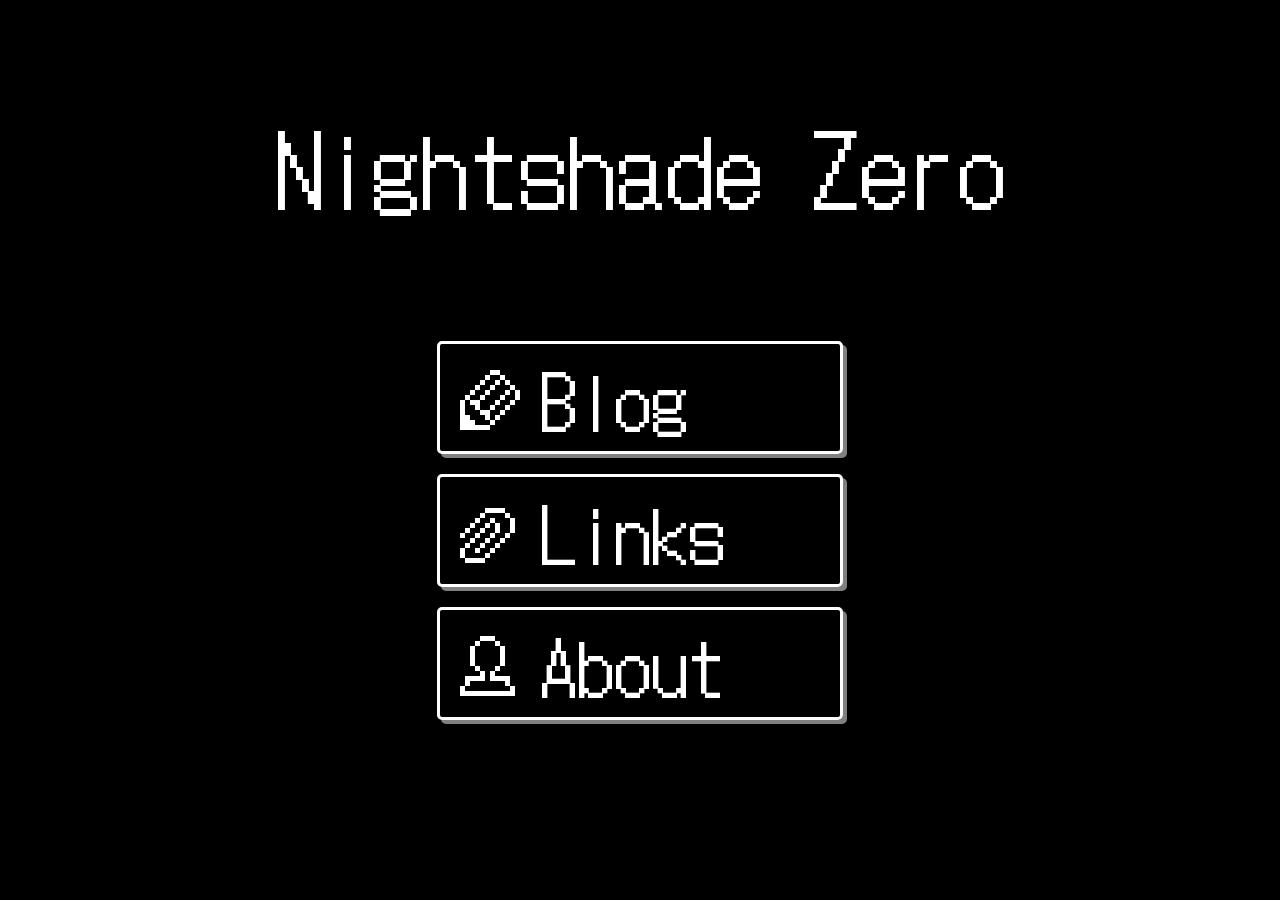
<file: index.html>
<!doctype html>
<html>
  <head>
    <title>NightshadeZero</title>
  	<link rel="preconnect" href="https://fonts.googleapis.com">
	  <link rel="preconnect" href="https://fonts.gstatic.com" crossorigin>
	  <link href="https://fonts.googleapis.com/css2?family=DotGothic16&display=swap" rel="stylesheet">
	  <link rel="stylesheet" href="style.css">
  </head>
  <body>
    <header class="front-title">
      <p>Nightshade Zero</p>
    </header>
      <div class="frontnav">
        <a href="./blog/blog.html"><div class="front-link"><img src="Icons/Pencil.png" height="60px">Blog</div></a>
        <a href="links.html"><div class="front-link"><img src="Icons/paperclip.png" height="60px">Links</div></a>
        <a href="about.html"><div class="front-link"><img src="Icons/person.png" height="60px">About</div></a>
      </div>
  </body>
</html>
</file>
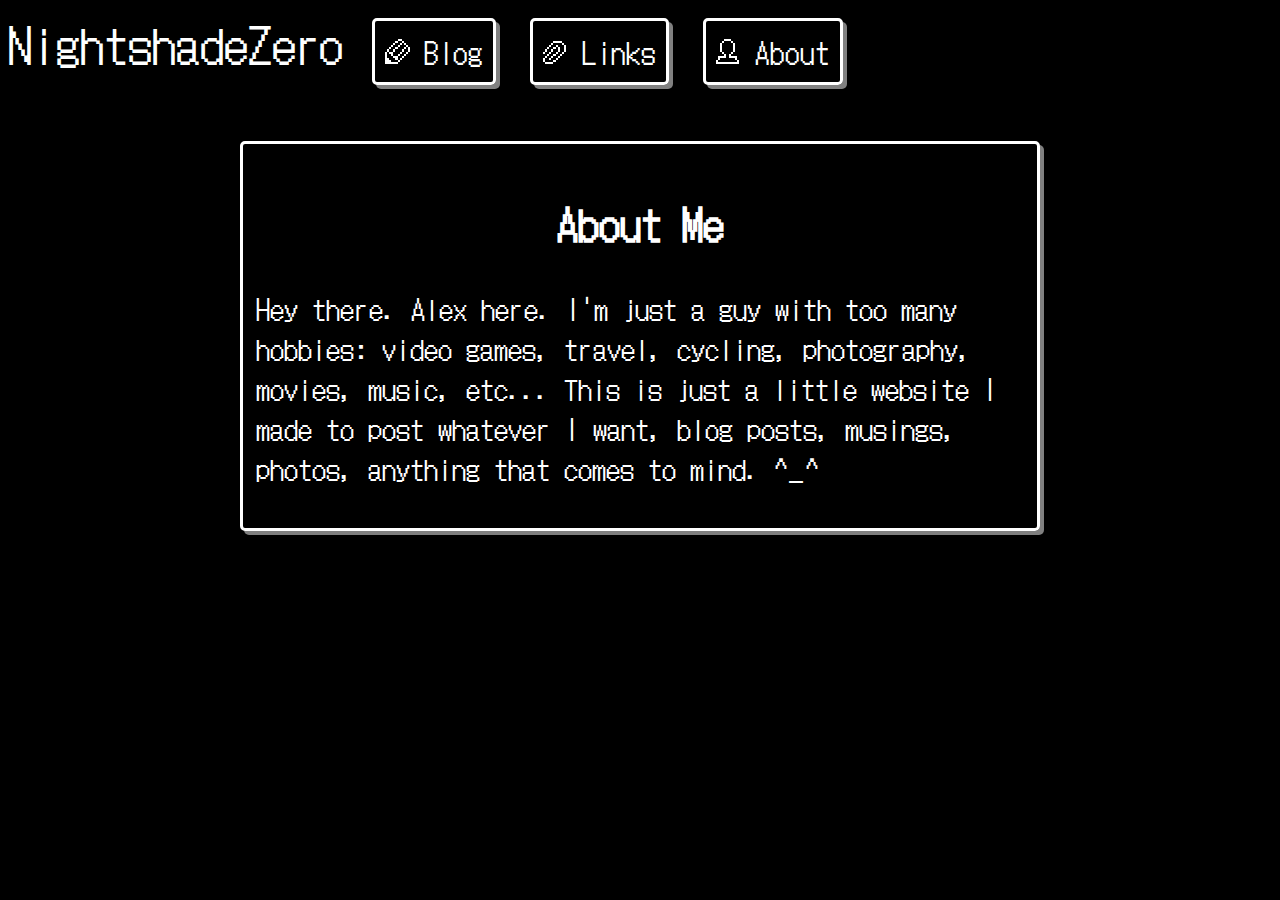
<file: about.html>
<!DOCTYPE html>
<html>
  <head>
    <title>About</title>
    <link rel="preconnect" href="https://fonts.googleapis.com">
    <link rel="preconnect" href="https://fonts.gstatic.com" crossorigin>
    <link href="https://fonts.googleapis.com/css2?family=DotGothic16&display=swap" rel="stylesheet">
    <link rel="stylesheet" href="style.css">

  </head>
  <body>
    <nav>
      <a href="/index.html">NightshadeZero</a>
      <a class="navlink" href="blog/blog.html"><img src="Icons/Pencil.png" height="25px"> Blog</a>
      <a class="navlink" href="links.html"><img src="Icons/paperclip.png" height="25px"> Links</a>
      <a class="navlink" href="about.html"><img src="Icons/person.png" height="25px"> About</a>
    </nav>
      <article class="blog-post">
        <h2>About Me</h2>
        <p>Hey there. Alex here. I'm just a guy with too many hobbies: video games, travel, cycling, photography, movies, music, etc... This is just a little website I made to post whatever I want, blog posts, musings, photos, anything that comes to mind. ^_^</p>
      </article>
  </body>
</html>
</file>
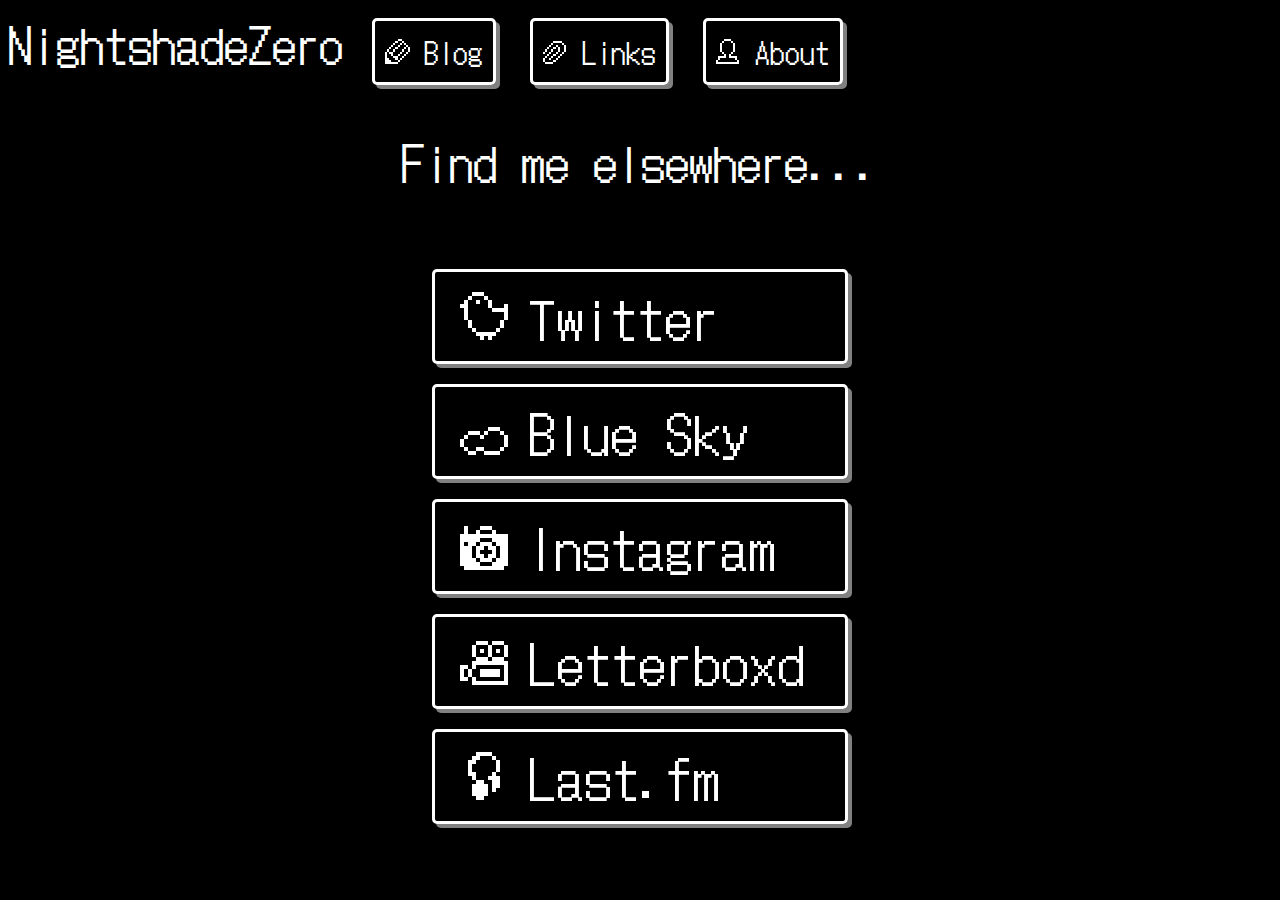
<file: links.html>
<!DOCTYPE html>
<html>
    <head>
        <title>Links</title>
        <link rel="preconnect" href="https://fonts.googleapis.com">
        <link rel="preconnect" href="https://fonts.gstatic.com" crossorigin>
        <link href="https://fonts.googleapis.com/css2?family=DotGothic16&display=swap" rel="stylesheet">
        <link rel="stylesheet" href="style.css">
    </head>
    <body>
        <nav>
            <a href="index.html">NightshadeZero</a>
            <a class="navlink" href="blog/blog.html"><img src="Icons/Pencil.png" height="25px"> Blog</a>
            <a class="navlink" href="links.html"><img src="Icons/paperclip.png" height="25px"> Links</a>
            <a class="navlink" href="about.html"><img src="Icons/person.png" height="25px"> About</a>
          </nav>
          <p align="center" style="font-size:300%;">Find me elsewhere...</p>
        <div class="linksdiv">
            <a href="https://x.com/nightshadezero"><div class="linkbox"><img src="Icons/bird.png" height="48px">Twitter</div></a>
            <a href="https://bsky.app/profile/nightshadezero.bsky.social"><div class="linkbox"><img src="Icons/cloud.png" height="48px">Blue Sky</div></a>
            <a href="https://www.instagram.com/nightshadezero"><div class="linkbox"><img src="Icons/camera.png" height="48px">Instagram</div></a>
            <a href="https://letterboxd.com/nightshadezero/"><div class="linkbox"><img src="Icons/moviecamera.png" height="48px">Letterboxd</div></a>
            <a href="https://www.last.fm/user/nightshadezero"><div class="linkbox"><img src="Icons/headphones.png" height="48px">Last.fm</div></a>
          </div>
    </body>
</html>
</file>
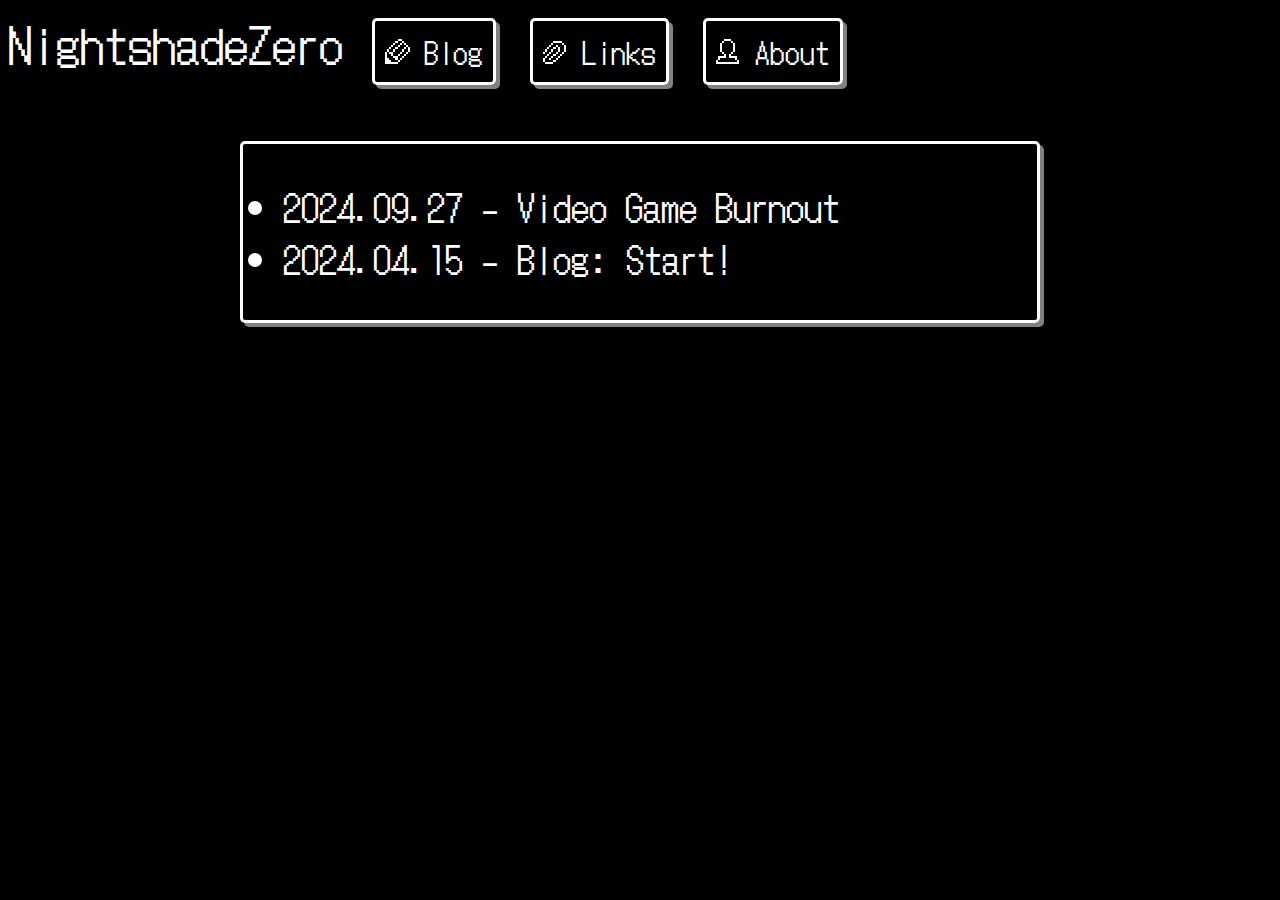
<file: blog/blog.html>
<!DOCTYPE html>
<html>
    <head>
        <title>Blog</title>
        <link rel="preconnect" href="https://fonts.googleapis.com">
        <link rel="preconnect" href="https://fonts.gstatic.com" crossorigin>
        <link href="https://fonts.googleapis.com/css2?family=DotGothic16&display=swap" rel="stylesheet">
        <link rel="stylesheet" href="../style.css">
    </head>
    <body>
        <nav>
          <a href="../index.html">NightshadeZero</a>
          <a class="navlink" href="blog.html"><img src="../Icons/Pencil.png" height="25px"> Blog</a>
          <a class="navlink" href="../links.html"><img src="../Icons/paperclip.png" height="25px"> Links</a>
          <a class="navlink" href="../about.html"><img src="../Icons/person.png" height="25px"> About</a>
        </nav>
        <article class="blog-list">
            <ul>
                <li><a href="2024.09.27 Video Game Burnout/2024.09.27 Video Game Burnout.html">2024.09.27 - Video Game Burnout</a></li>
                <li><a href="2024.04.16 Blog Start/2024.04.16 Blog Start.html">2024.04.15 - Blog: Start!</a></li>
            </ul>
        </article>

    </body>
</html>
</file>
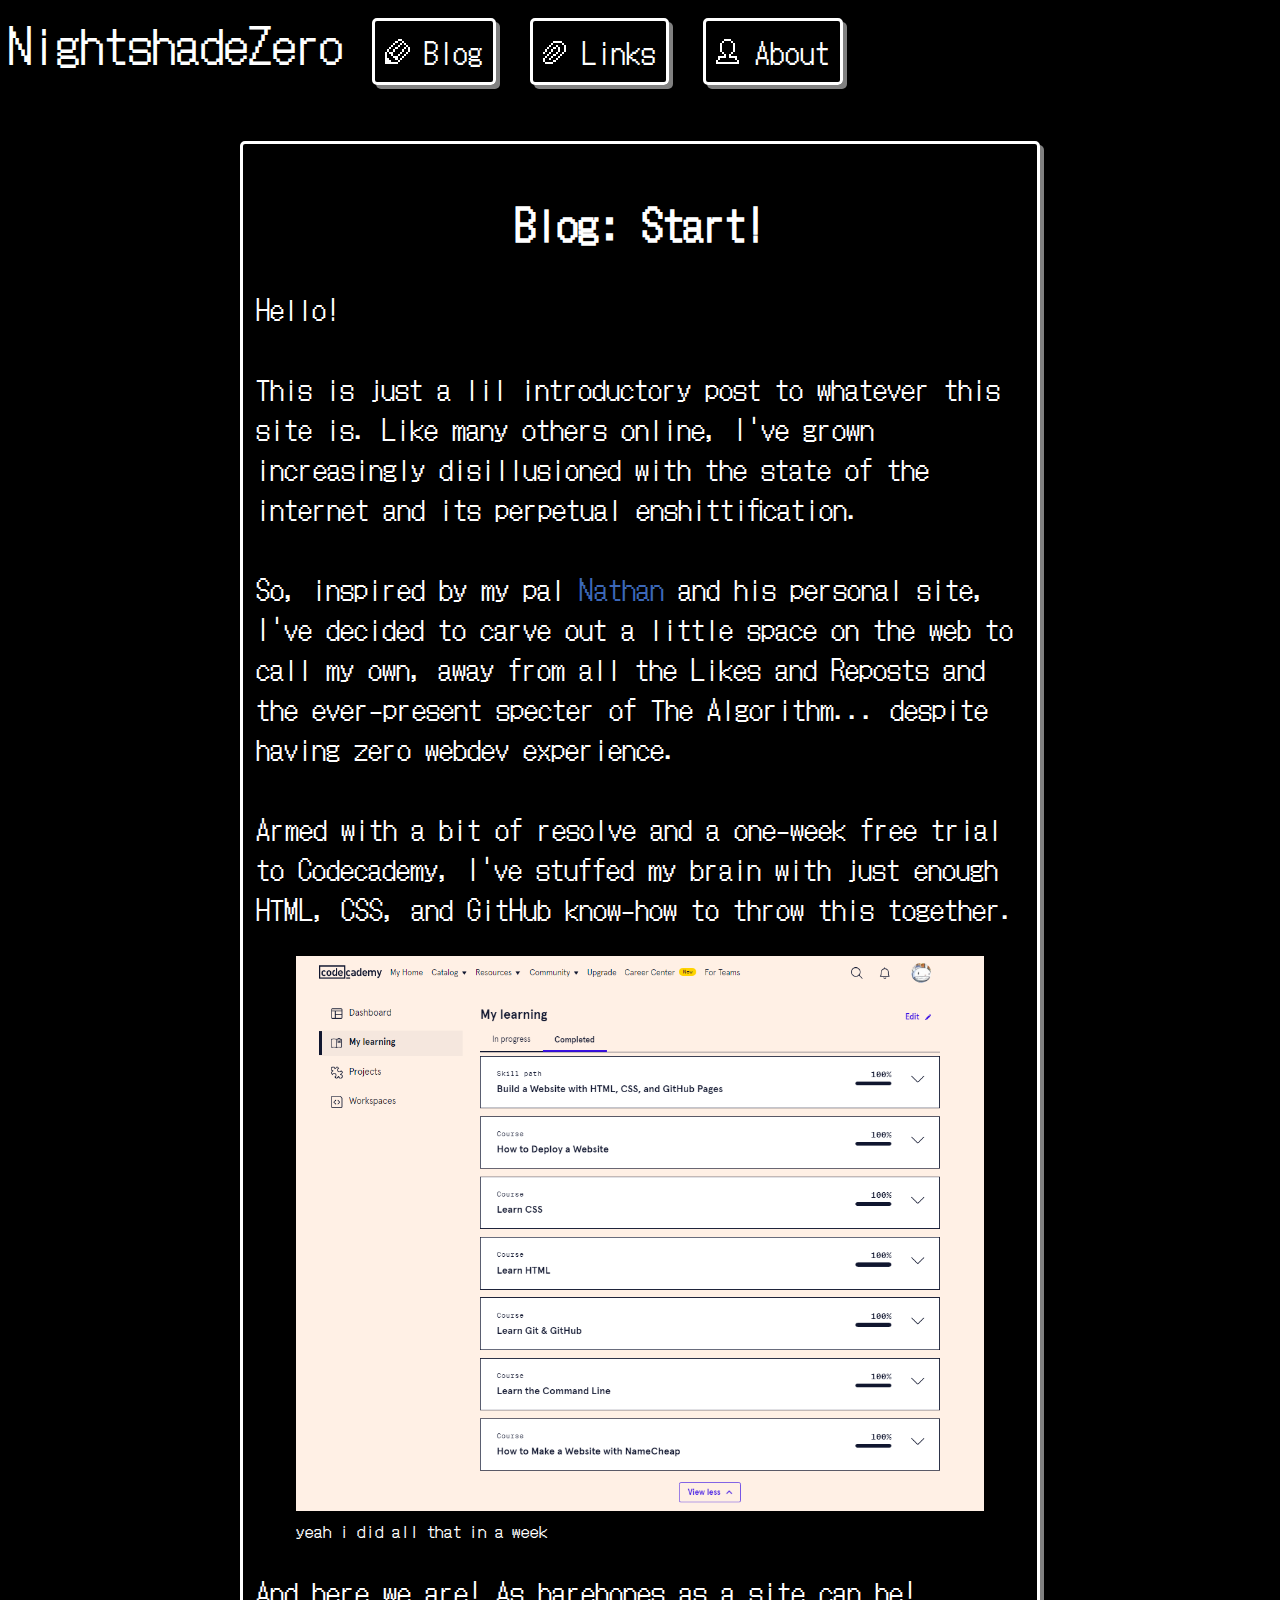
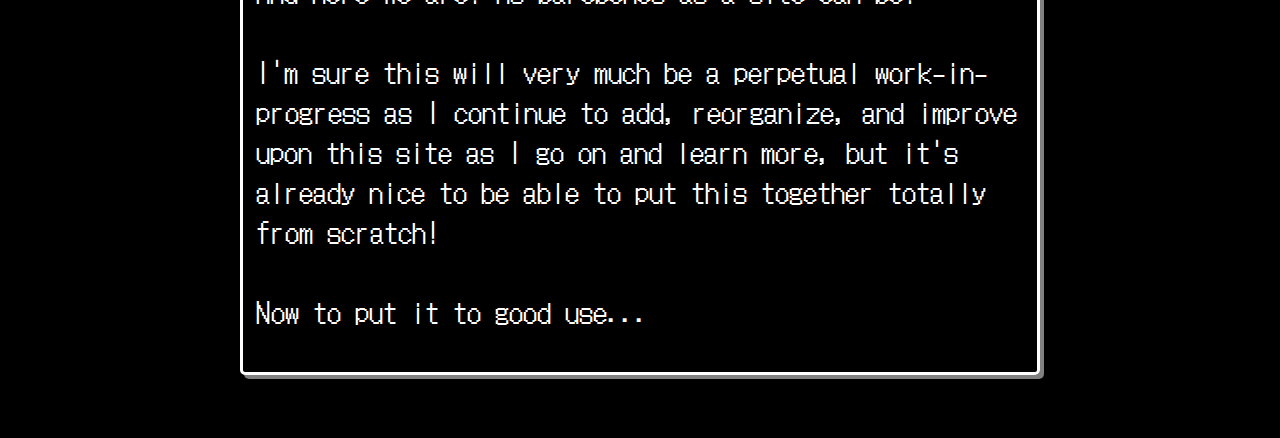
<file: blog/2024.04.16 Blog Start/2024.04.16 Blog Start.html>
<!DOCTYPE html>
<html>
  <head>
    <title>2024.04.16 - Blog Start!</title>
    <link rel="preconnect" href="https://fonts.googleapis.com">
    <link rel="preconnect" href="https://fonts.gstatic.com" crossorigin>
    <link href="https://fonts.googleapis.com/css2?family=DotGothic16&display=swap" rel="stylesheet">
    <link rel="stylesheet" href="../../style.css">
  </head>
  <body>
    <nav>
      <a href="/index.html">NightshadeZero</a>
      <a class="navlink" href="/blog/blog.html"><img src="/Icons/Pencil.png" height="25px"> Blog</a>
      <a class="navlink" href="/links.html"><img src="/Icons/paperclip.png" height="25px"> Links</a>
      <a class="navlink" href="/about.html"><img src="/Icons/person.png" height="25px"> About</a>
    </nav>
      <article class="blog-post">
        <h2>Blog: Start!</h2>
        <p>Hello!
            <br>
            <br>
            This is just a lil introductory post to whatever this site is. Like many others online, I've grown increasingly disillusioned with the state of the internet and its perpetual enshittification.
            <br>
            <br>
            So, inspired by my pal <a href="https://nathanwentworth.co" target="_blank">Nathan</a> and his personal site, I've decided to carve out a little space on the web to call my own, away from all the Likes and Reposts and the ever-present specter of The Algorithm... despite having zero webdev experience.
            <br>
            <br>            
            Armed with a bit of resolve and a one-week free trial to Codecademy, I've stuffed my brain with just enough HTML, CSS, and GitHub know-how to throw this together.
        </p>
        <figure>
          <img src="codecademy screenshot.png">
          <figcaption>yeah i did all that in a week</figcaption>
        </figure>
        <p>
          And here we are! As barebones as a site can be!
          <br>
          <br>
          I'm sure this will very much be a perpetual work-in-progress as I continue to add, reorganize, and improve upon this site as I go on and learn more, but it's already nice to be able to put this together totally from scratch!
          <br>
          <br>
          Now to put it to good use...
        </p>
      </article>
  </body>
</html>
</file>
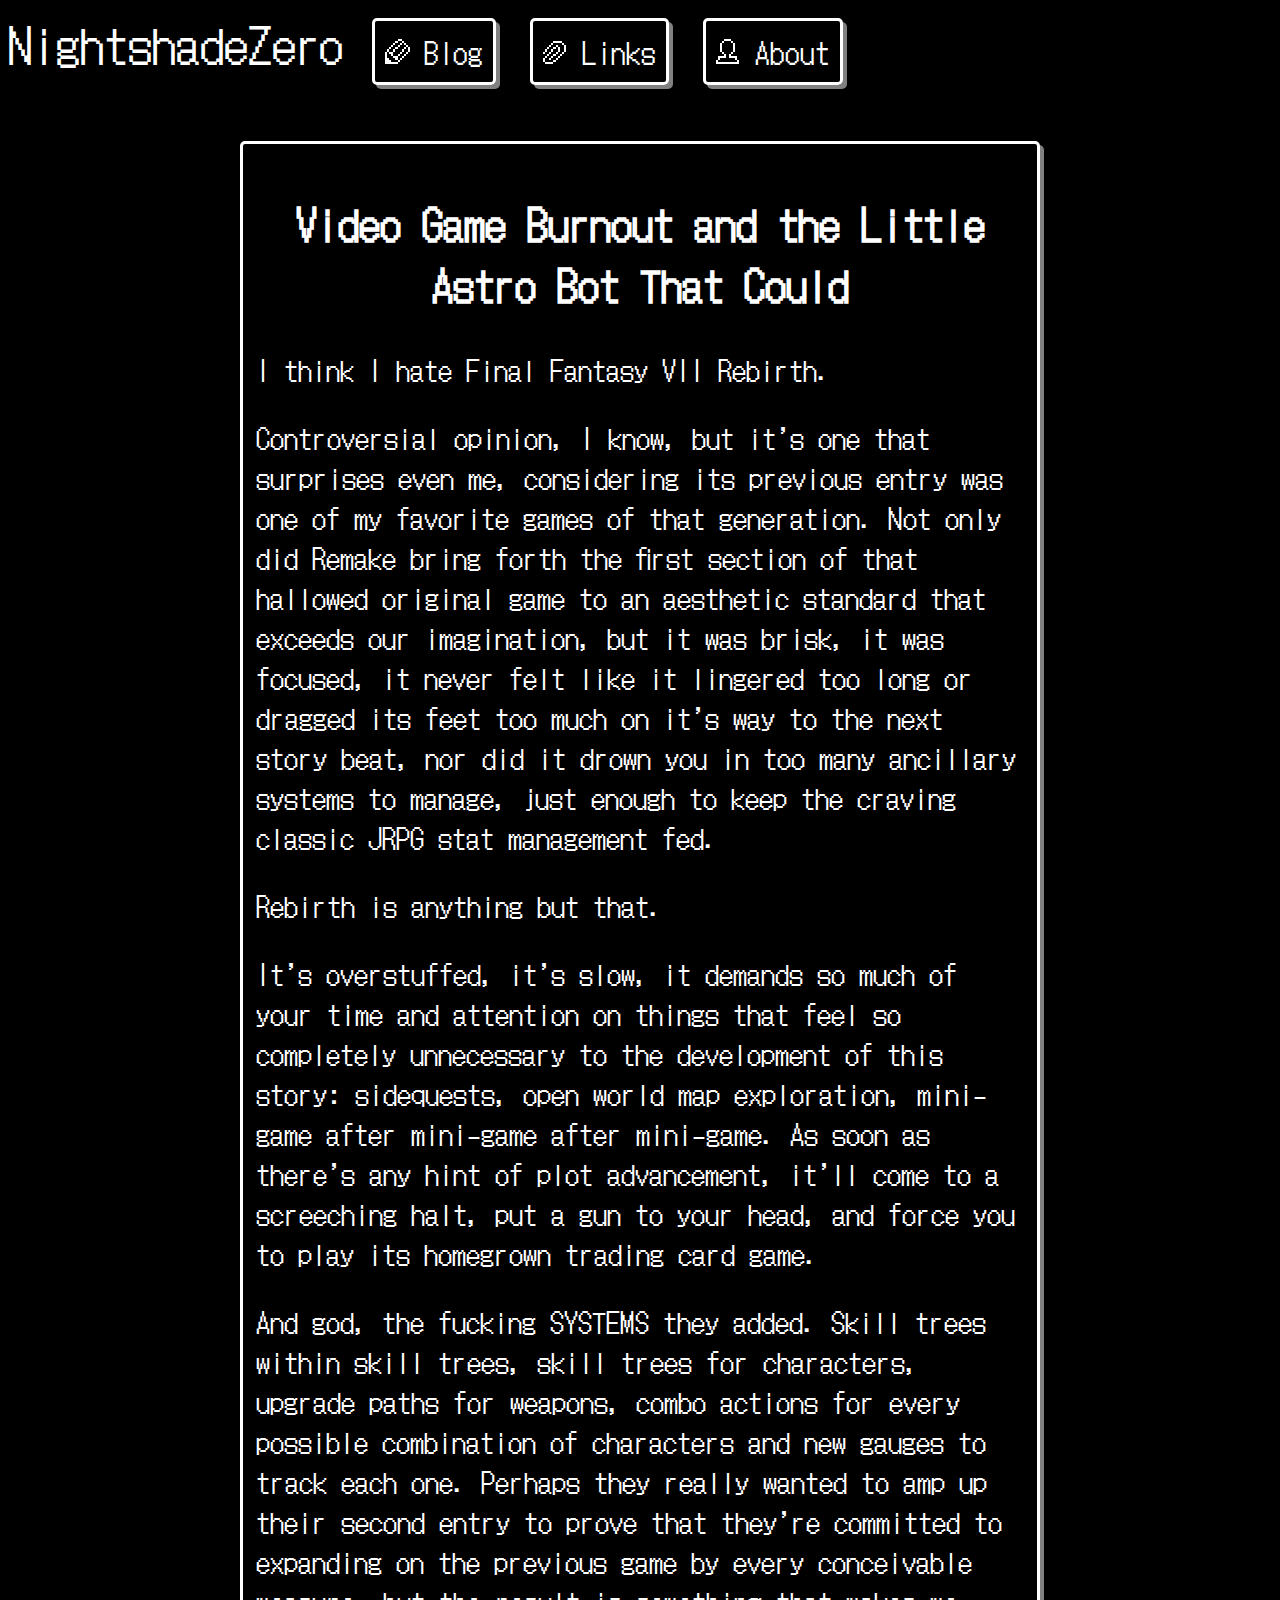
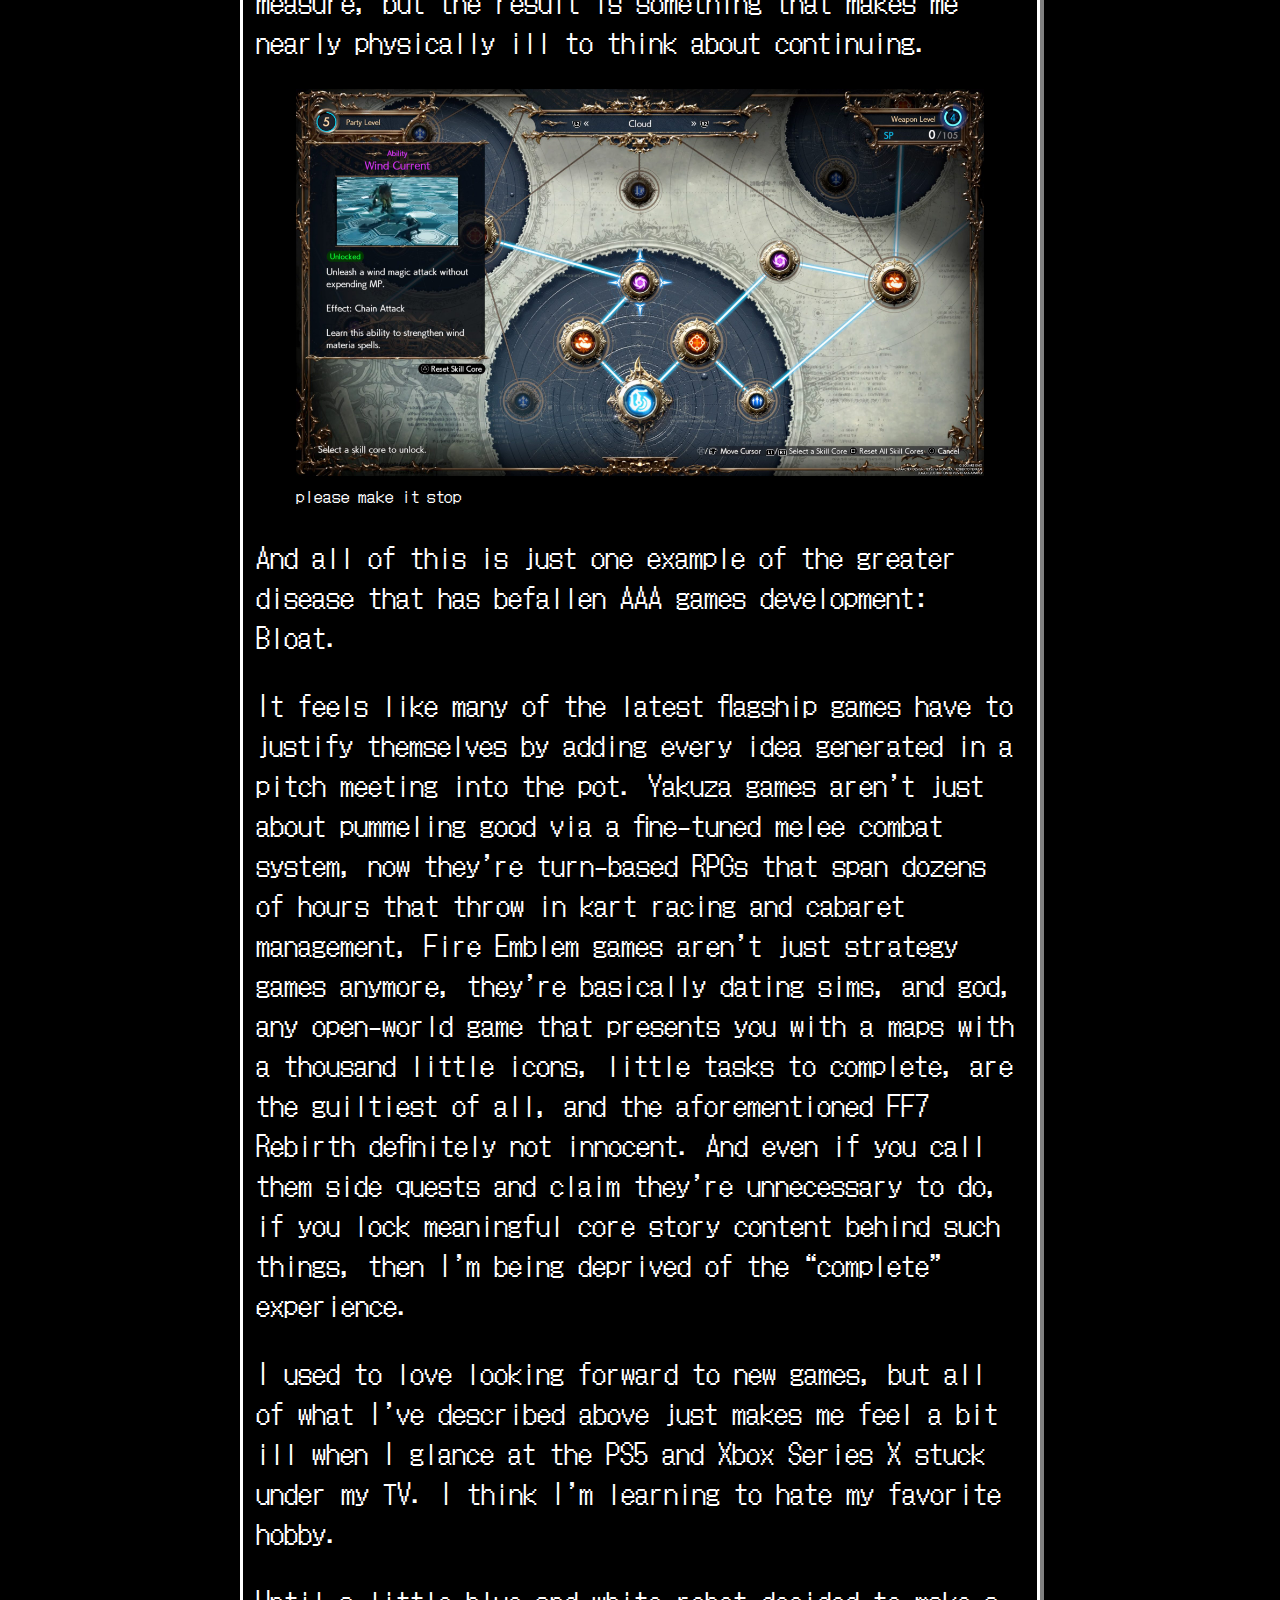
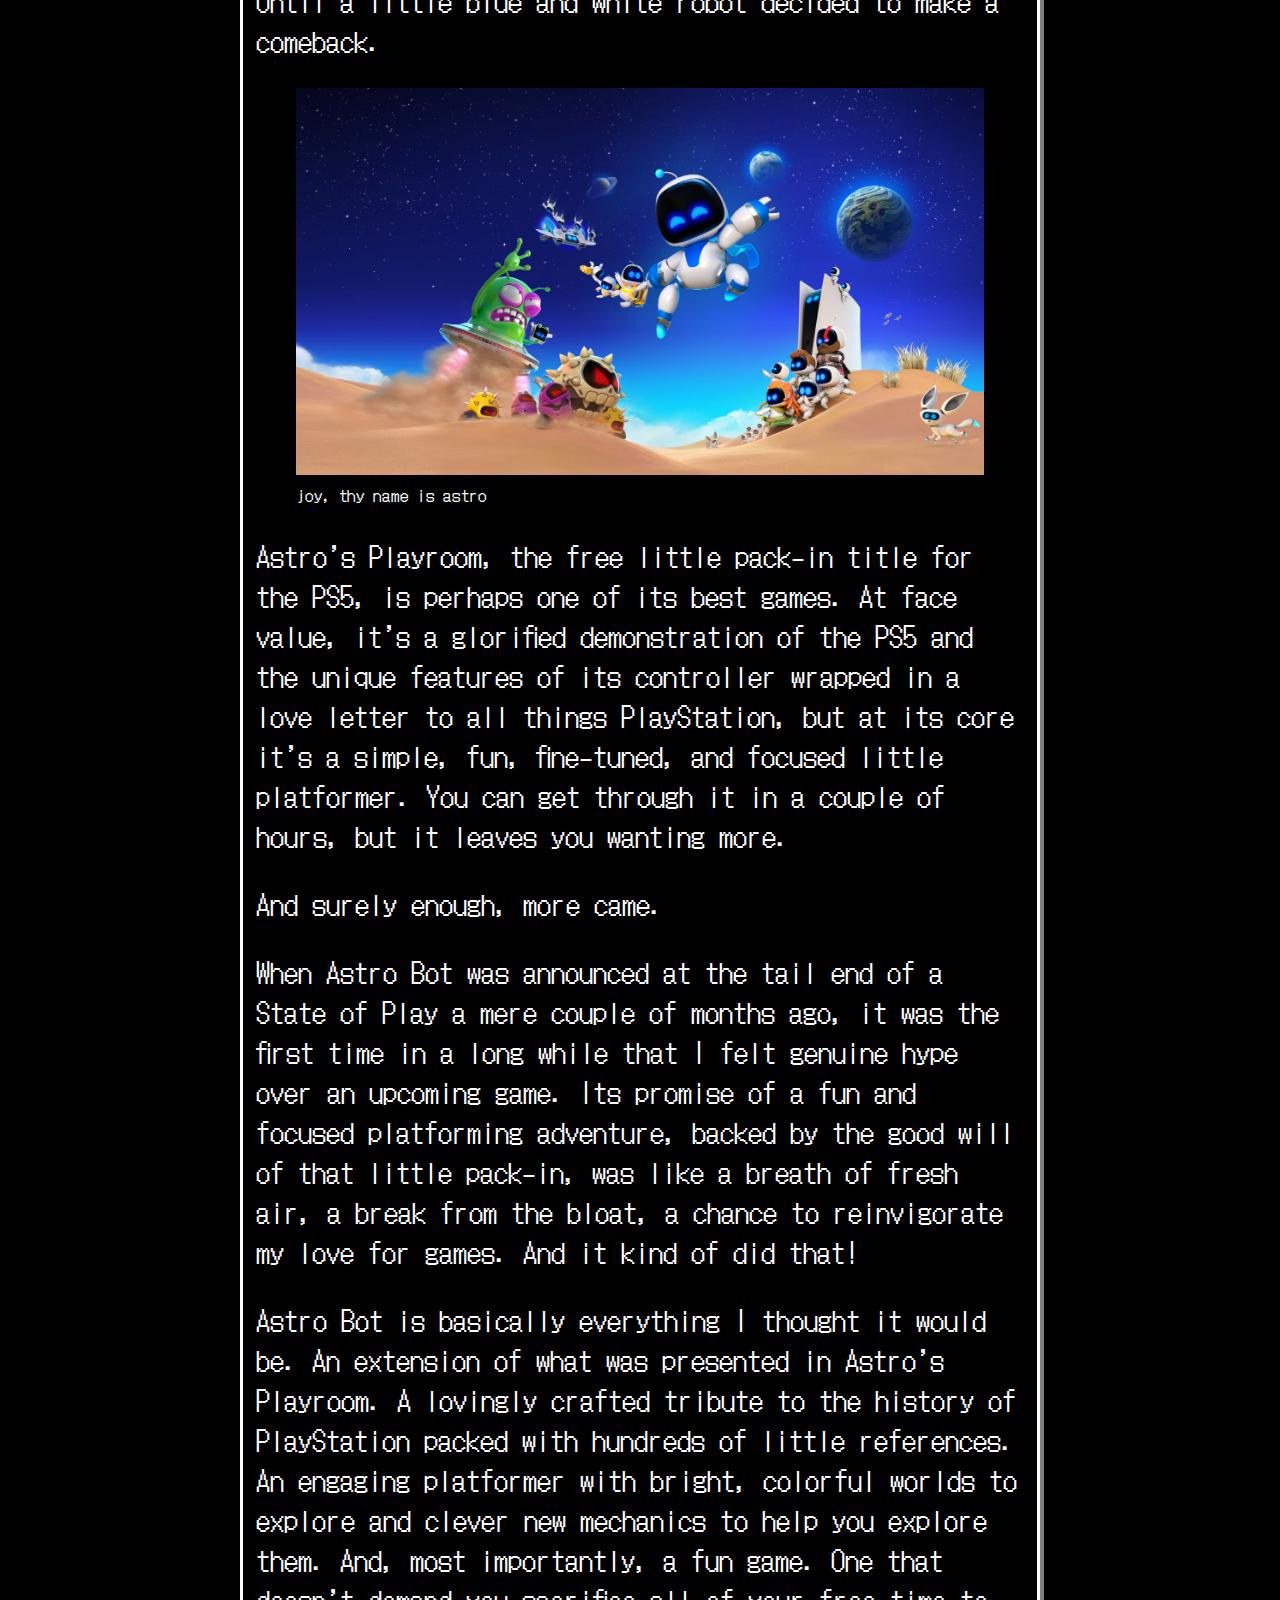
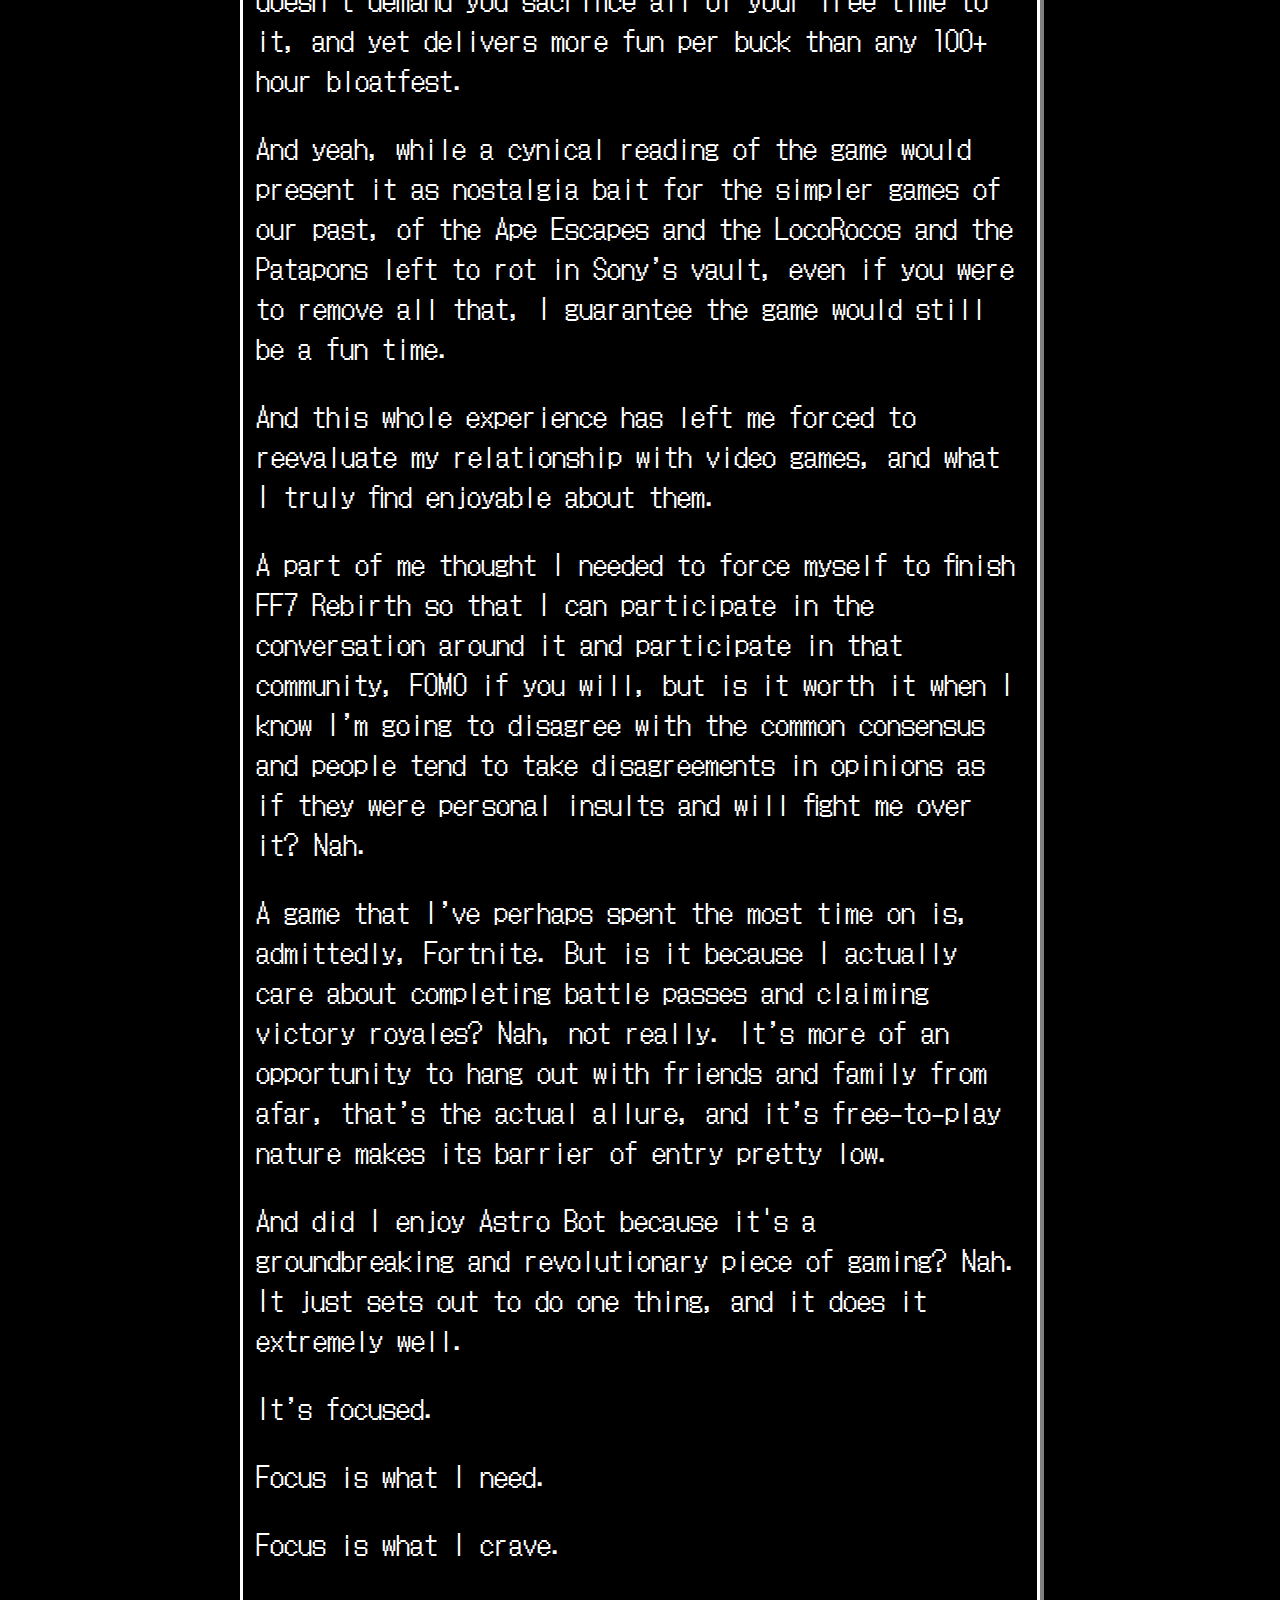
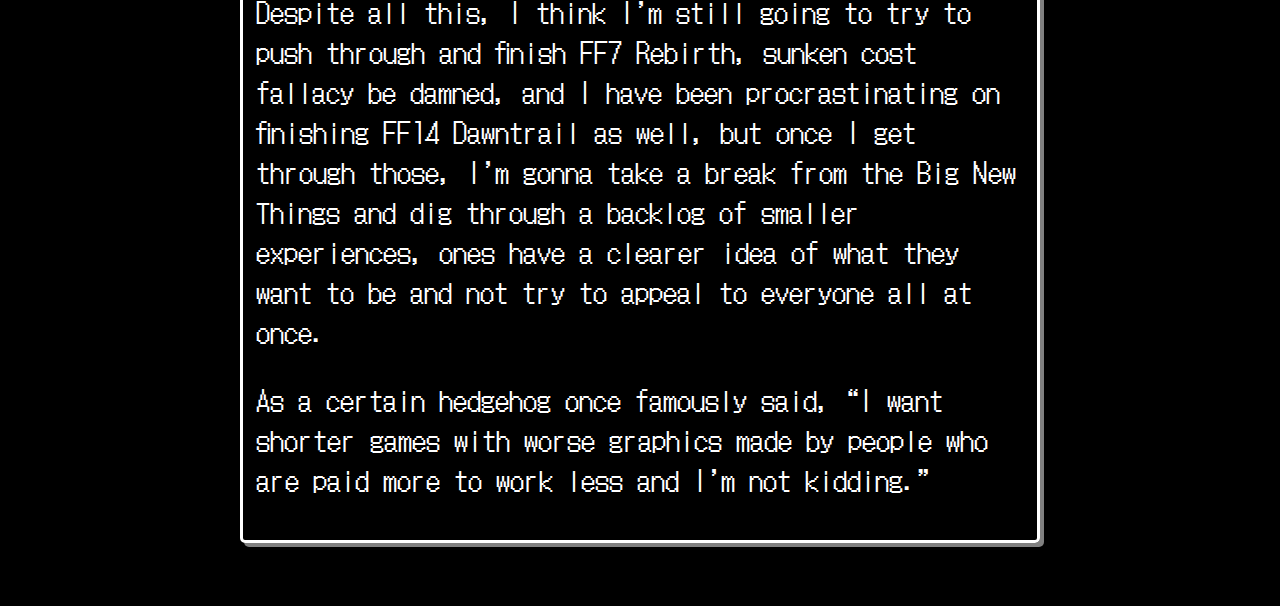
<file: blog/2024.09.27 Video Game Burnout/2024.09.27 Video Game Burnout.html>
<!DOCTYPE html>
<html>
  <head>
    <title>2024.09.27 Video Game Burnout and the Little Astro Bot That Could</title>
    <link rel="preconnect" href="https://fonts.googleapis.com">
    <link rel="preconnect" href="https://fonts.gstatic.com" crossorigin>
    <link href="https://fonts.googleapis.com/css2?family=DotGothic16&display=swap" rel="stylesheet">
    <link rel="stylesheet" href="../../style.css">
  </head>
  <body>
    <nav>
      <a href="/index.html">NightshadeZero</a>
      <a class="navlink" href="/blog/blog.html"><img src="/Icons/Pencil.png" height="25px"> Blog</a>
      <a class="navlink" href="/links.html"><img src="/Icons/paperclip.png" height="25px"> Links</a>
      <a class="navlink" href="/about.html"><img src="/Icons/person.png" height="25px"> About</a>
    </nav>
      <article class="blog-post">
        <h2>Video Game Burnout and the Little Astro Bot That Could</h2>

        <p>I think I hate Final Fantasy VII Rebirth.</p>
        
        <p>Controversial opinion, I know, but it’s one that surprises even me, considering its previous entry was one of my favorite games of that generation. Not only did Remake bring forth the first section of that hallowed original game to an aesthetic standard that exceeds our imagination, but it was brisk, it was focused, it never felt like it lingered too long or dragged its feet too much on it’s way to the next story beat, nor did it drown you in too many ancillary systems to manage, just enough to keep the craving classic JRPG stat management fed.</p>
        
        <p>Rebirth is anything but that.</p>
        
        <p>It’s overstuffed, it’s slow, it demands so much of your time and attention on things that feel so completely unnecessary to the development of this story: sidequests, open world map exploration, mini-game after mini-game after mini-game. As soon as there’s any hint of plot advancement, it’ll come to a screeching halt, put a gun to your head, and force you to play its homegrown trading card game.</p>
        
        <p>And god, the fucking SYSTEMS they added. Skill trees within skill trees, skill trees for characters, upgrade paths for weapons, combo actions for every possible combination of characters and new gauges to track each one. Perhaps they really wanted to amp up their second entry to prove that they’re committed to expanding on the previous game by every conceivable measure, but the result is something that makes me nearly physically ill to think about continuing.</p>

        <figure>
          <img src="ff7r2 folio tree.jpg">
          <figcaption>please make it stop</figcaption>
        </figure>
        
        <p>And all of this is just one example of the greater disease that has befallen AAA games development: Bloat.</p>
        
        <p>It feels like many of the latest flagship games have to justify themselves by adding every idea generated in a pitch meeting into the pot. Yakuza games aren’t just about pummeling good via a fine-tuned melee combat system, now they’re turn-based RPGs that span dozens of hours that throw in kart racing and cabaret management, Fire Emblem games aren’t just strategy games anymore, they’re basically dating sims, and god, any open-world game that presents you with a maps with a thousand little icons, little tasks to complete, are the guiltiest of all, and the aforementioned FF7 Rebirth definitely not innocent. And even if you call them side quests and claim they’re unnecessary to do, if you lock meaningful core story content behind such things, then I’m being deprived of the “complete” experience.</p>
        
        <p>I used to love looking forward to new games, but all of what I’ve described above just makes me feel a bit ill when I glance at the PS5 and Xbox Series X stuck under my TV. I think I’m learning to hate my favorite hobby.</p>
        
        <p>Until a little blue and white robot decided to make a comeback.</p>
        
        <figure>
          <img src="astro bot header.png">
          <figcaption>joy, thy name is astro</figcaption>
        </figure>

        <p>Astro’s Playroom, the free little pack-in title for the PS5, is perhaps one of its best games. At face value, it’s a glorified demonstration of the PS5 and the unique features of its controller wrapped in a love letter to all things PlayStation, but at its core it’s a simple, fun, fine-tuned, and focused little platformer. You can get through it in a couple of hours, but it leaves you wanting more.</p>
        
        <p>And surely enough, more came.</p>
        
        <p>When Astro Bot was announced at the tail end of a State of Play a mere couple of months ago, it was the first time in a long while that I felt genuine hype over an upcoming game. Its promise of a fun and focused platforming adventure, backed by the good will of that little pack-in, was like a breath of fresh air, a break from the bloat, a chance to reinvigorate my love for games. And it kind of did that!</p>
        
        <p>Astro Bot is basically everything I thought it would be. An extension of what was presented in Astro’s Playroom. A lovingly crafted tribute to the history of PlayStation packed with hundreds of little references. An engaging platformer with bright, colorful worlds to explore and clever new mechanics to help you explore them. And, most importantly, a fun game. One that doesn’t demand you sacrifice all of your free time to it, and yet delivers more fun per buck than any 100+ hour bloatfest. </p>
        
        <p>And yeah, while a cynical reading of the game would present it as nostalgia bait for the simpler games of our past, of the Ape Escapes and the LocoRocos and the Patapons left to rot in Sony’s vault, even if you were to remove all that, I guarantee the game would still be a fun time.</p>
        
        <p>And this whole experience has left me forced to reevaluate my relationship with video games, and what I truly find enjoyable about them.</p>
        
        <p>A part of me thought I needed to force myself to finish FF7 Rebirth so that I can participate in the conversation around it and participate in that community, FOMO if you will, but is it worth it when I know I’m going to disagree with the common consensus and people tend to take disagreements in opinions as if they were personal insults and will fight me over it? Nah.</p>
        
        <p>A game that I’ve perhaps spent the most time on is, admittedly, Fortnite. But is it because I actually care about completing battle passes and claiming victory royales? Nah, not really. It’s more of an opportunity to hang out with friends and family from afar, that’s the actual allure, and it’s free-to-play nature makes its barrier of entry pretty low.</p>
        
        <p>And did I enjoy Astro Bot because it's a groundbreaking and revolutionary piece of gaming? Nah. It just sets out to do one thing, and it does it extremely well.</p>
        
        <p>It’s focused.</p>
        
        <p>Focus is what I need.</p>
        
        <p>Focus is what I crave.</p>
        
        <p>Despite all this, I think I’m still going to try to push through and finish FF7 Rebirth, sunken cost fallacy be damned, and I have been procrastinating on finishing FF14 Dawntrail as well, but once I get through those, I’m gonna take a break from the Big New Things and dig through a backlog of smaller experiences, ones have a clearer idea of what they want to be and not try to appeal to everyone all at once.</p>
        
        <p>As a certain hedgehog once famously said, “I want shorter games with worse graphics made by people who are paid more to work less and I’m not kidding.”</p>
        
      </article>
  </body>
</html>
</file>
<file: style.css>
body {
	background-color: black;
	color: white;
}

*{
	font-family: DotGothic16;
}

header {
	font-size: 50px;
}

nav{
	font-size: 48px;
}

nav .navlink {
	font-size: 0.6em;
	border: solid;
	border-radius: 5px;
	box-shadow: 4px 4px 0px 0px gray;
	width: 400px;
	margin: 5px;
	padding: 10px;
	image-rendering: pixelated;
}

nav .navlink:hover {
	position: relative;
	top: -2px;
	left: -2px;
	box-shadow: 5px 5px 0px 0px gray;
	text-decoration: none;
}

a {
  color: white;
  text-decoration: none;
}


article{
	box-sizing: border-box;
	
}

.center{
  text-align: center;
  margin: auto;
  width: 50%;
}

.front-title {
	text-align: center;
	font-size: 6em;
	margin-top: 5%;
}

.frontnav{
  font-size: 74px;
  display: flex;
  flex-wrap: wrap;
  flex-direction: column;
  margin: 5% auto;
  justify-content: center;
  align-items: center;
}

.frontnav img {
	margin: auto 20px;
}

.frontnav a {
	image-rendering: pixelated;
}

.front-link {
	border: solid;
	border-radius: 5px;
	box-shadow: 4px 4px 0px 0px gray;
	width: 400px;
	margin: 10px 10px;
}

.front-link:hover {
	position: relative;
	top: -4px;
	left: -4px;
	box-shadow: 10px 10px 0px 0px gray;
	text-decoration: none;
}

.front-link a:hover{
	text-decoration: none;
}

.blog-list{
	font-size: 36px;
	border: solid;
	border-radius: 5px;
	box-shadow: 4px 4px 0px 0px gray;
	margin: 5% auto;
	max-width: 800px;
}

.link-list{
	font-size: 36px;
	border: solid;
	border-radius: 5px;
	box-shadow: 4px 4px 0px 0px gray;
	margin: 5% auto;
	max-width: 800px;
}

.link-list li {
	margin: auto 40%;
}

.link-list p{
	text-align: center;
}

.blog-list a:hover{
	text-decoration: underline;
}

.blog-post {
	border: solid;
	border-radius: 5px;
	box-shadow: 4px 4px 0px 0px gray;
	max-width: 800px;
	font-size: 1.75em;
	margin: 5% auto;
	padding: 1%;
}

.blog-post h2{
	text-align: center;
}



.blog-post a{
	color: rgb(60, 104, 185);
}

.blog-post img {
 width: 100%;
}

.blog-post figcaption {
	font-size: 0.6em;
}

.linksdiv {
	font-size: 4.5em;
	display: flex;
	flex-wrap: wrap;
	flex-direction: column;
	margin: 5% auto;
	justify-content: center;
	align-items: center;
	max-width: 900px;
  }

.linksdiv img {
	margin: auto 20px;
}

.linksdiv a {
	font-size: .75em;
	image-rendering: pixelated;
}

.linkbox {
	border: solid;
	border-radius: 5px;
	box-shadow: 4px 4px 0px 0px gray;
	width: 400px;
	margin: 10px 10px;
	padding: 5px;
}

.linkbox:hover {
	position: relative;
	top: -4px;
	left: -4px;
	box-shadow: 10px 10px 0px 0px gray;
	text-decoration: none;
}
</file>
